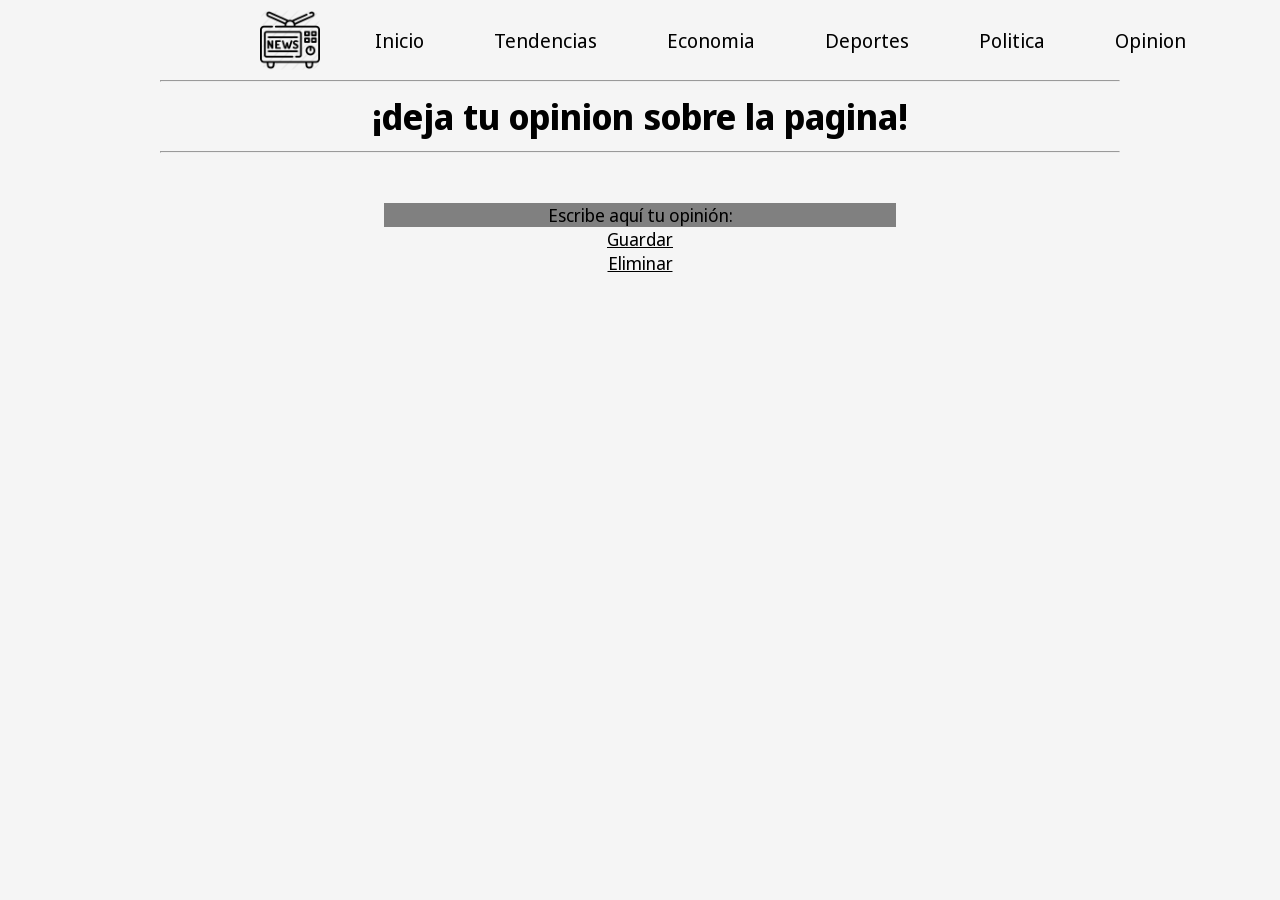
<file: opinion.html>
<!DOCTYPE html>
<html>
<head>
	
	<meta charset="utf-8">
	<title>Pagina web Noticias</title>
	<link rel="stylesheet" type="text/css" href="https://cdnjs.cloudflare.com/ajax/libs/font-awesome/6.0.0-beta2/css/all.min.css">
	<link rel="stylesheet" type="text/css" href="estilo.css">
	<link rel="preconnect" href="https://fonts.googleapis.com">
    <link rel="preconnect" href="https://fonts.gstatic.com" crossorigin>
    <link href="https://fonts.googleapis.com/css2?family=Noto+Sans+Display:wght@300&display=swap" rel="stylesheet">
    

</head>
<body onload="mostrar()">
	<header>
	<div class="conteiner">
		<nav class="nav-principal">
			<img src="logo.png" alt="noticias logo" class="img-logo">
			<ul>
				<li>
					<a href="index.html">Inicio</a>
				</li>

				<li>
					<a href="tendencias.html">Tendencias</a>
				</li>

				<li>
					<a href="economia.html">Economia</a>
				</li>

				<li>
					<a href="deportes.html">Deportes</a>
				</li>

				<li>
					<a href="#">Politica</a>
                </li>

                <li>
                	<a href="opinion.html">Opinion</a>
                </li>
              
				
			</ul>


		</nav>
		<hr>

		<h1 class="not"> ¡deja tu opinion sobre la pagina!</h1>

		<hr>
    </header>
    <section >

    	<div id="container-opinion">
    		<ul id="lista-1" contenteditable>
    			<li>Escribe aquí tu opinión:</li>
    			 
    		</ul>
    		<p class="hola"><a href="#" onclick="guardar()">Guardar</a></p>
    		<p class="hola"><a href="#" onclick="borrar()">Eliminar</a></p>


    	</div>
    	
    </section>
    <script type="text/javascript" src="opinion.js"></script>


</body>



</html>
</file>
<file: estilo.css>
* {
	box-sizing: border-box;
	margin: 0;
	padding: 0;
	color: black;
}
body{
	background:  #F5F5F5;
	color: ;
	font-size: 18px;
	font-family: 'Noto Sans Display', sans-serif;


}
.nav-principal a{
	
	text-decoration: none;

}
.nav-principal ul {
	list-style: none;
	margin: auto;
	margin-left: 20px;
	
}
.conteiner{
	width: 75%;
	margin: auto;


}
.nav-principal{
	font-size: 20px;
	display: flex;
	
	align-items: center;
	height: 80px;
	padding: 20px 0;
	margin: auto;


}
.img-logo{
	width: 60px;
	margin-left: 100px;
	border: none;



}
.nav-principal ul{
	display: flex;
	

}


.controlador{
	font-size: 20px;
	display: flex;
	
	align-items: center;
	height: 80px;
	padding: 20px 0;
	margin: auto;
}
.controlador ul{
	display: flex;
	list-style: none;
	margin: auto;
	background: #C0C0C0;
}

.controlador li{
	padding: 0 35px;
}
.controlador a{
	
	text-decoration: none;
}

.controlador ul li a:hover {
	border-bottom: 2px solid black;
}

.nav-principal li{
	padding: 0 35px;
}
.nav-principal ul li a:hover {
	border-bottom: 2px solid black;

}
.not{
	text-align: center;
	padding: 10px;
	

}
.conteiner2{
	width: 75%;
	margin: auto;
	padding-top: 20px;

}
.img1{
	height: 60%;
	width: 100%;
	display: block;
	margin: auto;

}
.h2not1{
	
    margin-bottom: 20px;


}
.h41{
	
	padding: 10px;

}
.conteiner-flex{
	
	display: flex;
	flex-wrap:wrap ;
	

}


.img2{
	width: 100%;
	height: 80%;

}
.caja1 {
	width: 550px;
	height: 450px;
	margin: auto;
}


.caja2{
	width: 550px;
	height: 450px;
	margin: auto;
}
.caja29{
	width: 550px;
	height: 450px;
	margin: auto;
}

.img3{
	width: 100%;
	height: 80%;

}
.caja29 h4{
	margin-top: -20px;
}



.conteiner-footer{
	width: 70%;
	margin: auto;
	padding-top: 50px;
	display: flex;
	margin-bottom: 50px;

}
.conteiner-footer img{
	border: none;
}
.columna1{
	width: 320px;
}

.columna1 p{
margin-top: 20px;

}
.columna2{
	width: 270px;
	

}
.columna3{
	width: 360px;


}


.conteiner-flex1 h4{
	padding-bottom: 20px;
	text-align: center;
	
}
.columna2 div{
	margin-top: 20px;
	display: flex;
	margin-left: 20px;

}
.columna2 h4{
	margin-left: 20px;
}
.columna2 img{
	width: 25px;
	height: 25px;

}
.columna2 label{
	margin-left: 10px;
}
.columna3 img{
	width: 25px;
	height: 25px;

}
.columna3 label{
	margin-left:10px ;
}
.columna3 div{
	display: flex;
	margin-top: 20px;
}
.caja2 h3 h4{
	margin-bottom: 50px;

}



.caja11 img{
	width: 100%;
	height: 75%;
}
.caja11{
	width: 550px;
	height: 450px;
	text-align: center;
	margin-left: -10px;
}
.caja11 h4{
	margin-bottom: 15px;
	
}
.caja22 img{
	width: 100%;
	height: 75%;
	

}
.caja22{
	width: 550px;
	height: 450px;
	text-align: center;
	margin-left: 10px;


}
.caja22 h4{
	margin-bottom: 15px;
}
.caja33{
	width: 550px;
	height: 450px;
	text-align: center;
	

}
.caja33 h4{
	margin-bottom: 15px;
}
.caja33 img{
	width: 100%;
	height: 75%;
}
.caja44{
	width: 550px;
	height: 450px;
	text-align: center;
	margin-left: 10px;

}
.caja44 h4{
	margin-bottom: 15px;
}
.caja44 img{
	width: 100%;
	height: 75%;
}
.hr{
	
	width: 80%;
	margin: auto ;
	position: relative;
	bottom: -40px;
}
.conteiner-animacion{
	width: 75%;
	margin: auto;
	height: 120px;
	padding: 10px;
}
.animacion img{
	width: 80px;
	height: 80px;
	animation-name: desplazarse;
	animation-duration: 4s;
	position: relative;
	animation-iteration-count: 3;
	animation-direction: alternate;
	border: none;

}


@keyframes desplazarse{
	0%{

		left: 0;
	}

	50%{
		height: 100px;
		width: 100px;

	}
	100%{
		height: 110px;
		width: 110px;
		left: 90%;

	}
}
.conteiner-flex1{

	width: 75%;
	height: 500px;
	margin: auto;
	display: flex;

}
.conteiner-flex1 div img{
	width: 100%;
	height: 80%;

}

.h4eco{
	margin-bottom: 20px;
	text-align: center;
}
.conteiner-video{
	width: 75%;
	margin: auto;
	text-align: center;
}
video{
	width: 70%;
	margin-top: 50px;
}
.conteiner-video img{
	height: 20px;
	width: 20px;
}
.tit1{
	text-align: center;
	margin-top: 20px;
	margin-bottom: 0px;

}
img{
	 border-radius: 10px;
	 border: groove black;
}
.caja-canvas{
	width: 50%;
	margin: auto;
	background-image: https://images.clarin.com/2021/10/22/tiziana-prada-fundo-la-cabana___E1f0pvB4G_1256x620__1.jpg ;
}
#lienzo1{
	
	
}
.caja-imgcanvas{
	width: 50%;
	margin: auto;
}
.img-canvas{

	width: 650px;
	height: 350px;
	position: relative;
	top: -380px;
	left: 25px;
	border: none;
	border-radius: 0px;
	
}
.titulo-canvas{
	position: relative;
	bottom: 360px;
	right: 22px;
	text-align: center;
}
svg{
	padding-right: 70px;
	padding-left: 100px;
	 
}
.conteiner-svg{
	 
}
.svg-img{
	height: 50%;
	width: 60%;
	margin: auto;
	display:block;
}
.h2-svg{
	text-align: center;
	padding-bottom: 20px;
}
.h5-svg{
	text-align: center;
	padding-top: 20px;
}
rect#bi{
	animation: linea1 ease-in-out 2s infinite;
	animation-direction: alternate;

}

rect#bd{

animation: linea2 ease-in-out 2s infinite;
animation-direction: alternate;

}

@keyframes linea1{
	from{
		transform: translate(0,0);

	}

	to{
		transform: translate(400px,0);

	}
}

@keyframes linea2{
	from{
		transform: translate(700,0);

	}

	to{
		transform: translate(-400px,0);

	}
}
#container-opinion{
	width: 40%;
	margin: auto;
	margin-top: 50px;

}
#lista-1{
	text-align: center;
	list-style-type: none;
	background: grey;
}
.hola{
	text-align: center;


}
</file>
